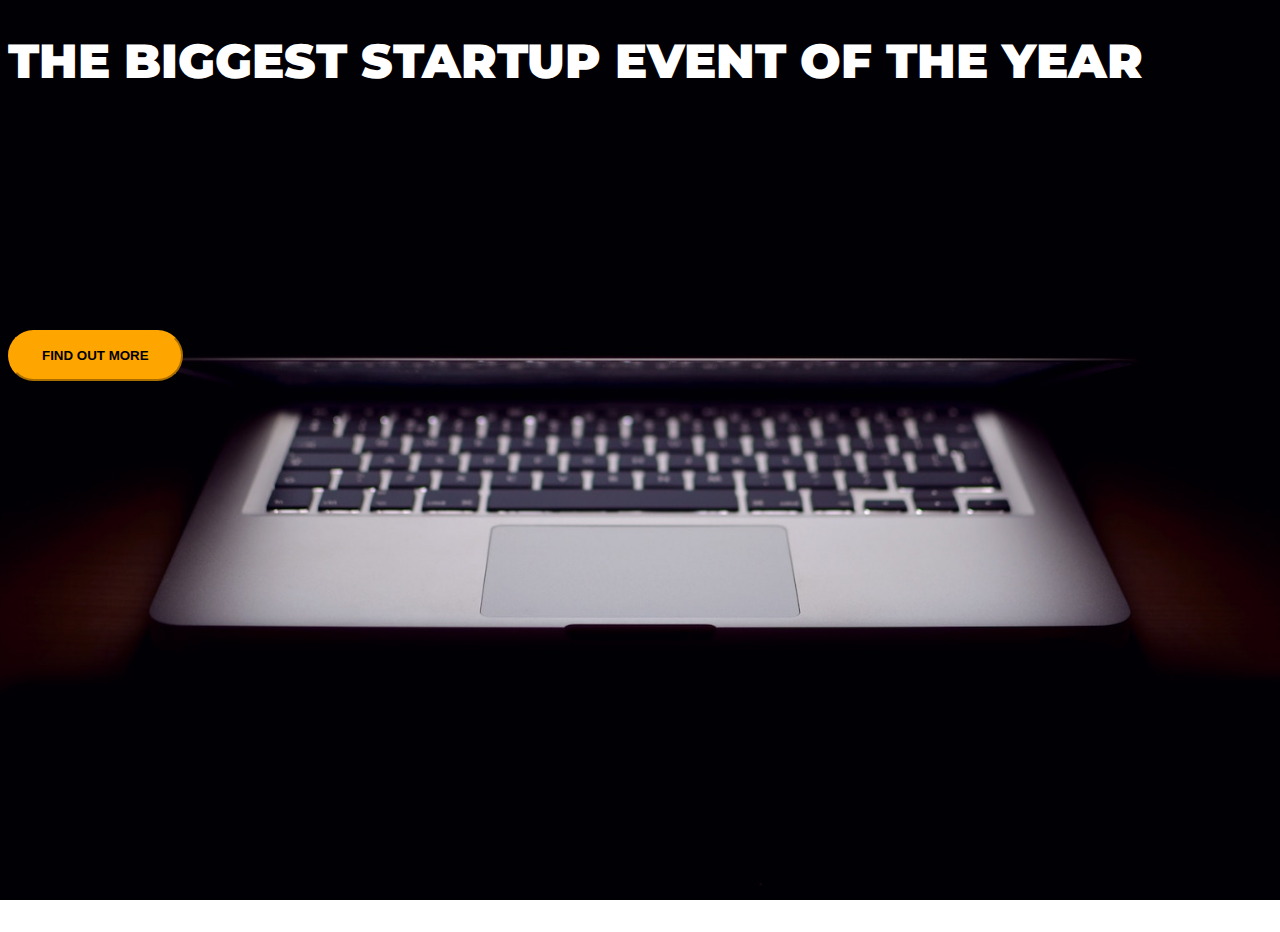
<file: Landing-Page/index.html>
<!DOCTYPE html>
<html>
  <head>
    <title>Startup</title>
    <!-- Required meta tags -->
    <meta charset="utf-8">
    <meta name="viewport" content="width=device-width, initial-scale=1, shrink-to-fit=no">
    <!-- Google Fonts -->
    <link href="https://fonts.googleapis.com/css?family=Montserrat" rel="stylesheet">

    <!-- Note that the below Bootstrap file is a specific version. If you grab the most
    current from Bootstrap website, you will see the button grow transition being a lot faster
    than in my video.  Use whichever style sheet you like best! -->
    <!-- Bootstrap CSS from a CDN. This way you don't have to include the bootstrap file yourself -->
    <link href="https://cdn.jsdelivr.net/npm/bootstrap@5.3.2/dist/css/bootstrap.min.css" rel="stylesheet" integrity="sha384-T3c6CoIi6uLrA9TneNEoa7RxnatzjcDSCmG1MXxSR1GAsXEV/Dwwykc2MPK8M2HN" crossorigin="anonymous">
    <!-- CSS only -->
    <link href="style.css" rel="stylesheet">
  </head>
  <body>
    <div class="container d-flex align-items-center h-100 justify-content-center">
      <div class="row">
        <header class="text-center col-12">
          <h1><strong>THE BIGGEST STARTUP EVENT OF THE YEAR</strong></h1>
        </header>
        <div class="buffer col-12"> </div>
        <section class="text-center col-12">
          <!-- <hr> -->
          <a href="https://mailchi.mp/78eb0cccd44b/startup-2">  
            <button class="btn btn-primary btn-xl">Find out more</button>
          </a>
        </section>
      </div>
    </div>
  </body>
</html>
</file>
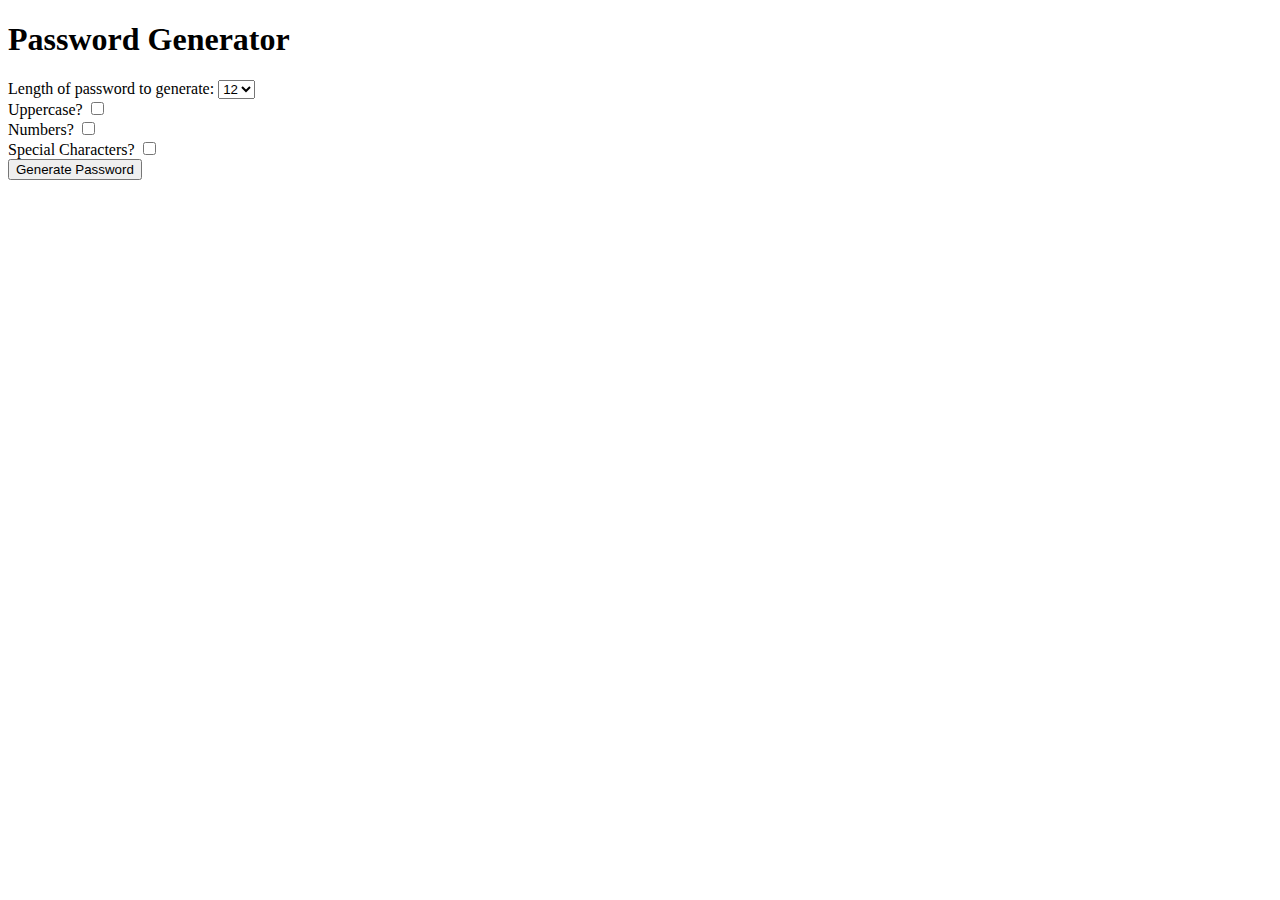
<file: Django-Password_Generator/password_generator-project/generator/templates/generator/home.html>
<!DOCTYPE html>
<html>

<link href="https://cdn.jsdelivr.net/npm/bootstrap@5.3.2/dist/css/bootstrap.min.css" rel="stylesheet" integrity="sha384-T3c6CoIi6uLrA9TneNEoa7RxnatzjcDSCmG1MXxSR1GAsXEV/Dwwykc2MPK8M2HN" crossorigin="anonymous">

<head>
    <title>Password Generator</title>
<body>
    <div class="container text-center">
        <h1>Password Generator</h1>

        <form action="{% url 'password' %}">
            Length of password to generate:
            <select name="length">
                <option value="6">6</option>
                <option value="7">7</option>
                <option value="8">8</option>
                <option value="9">9</option>
                <option value="10">10</option>
                <option value="11">11</option>
                <option value="12" selected="selected">12</option>
                <option value="13">13</option>
            </select>
            <br>

            Uppercase? <input type="checkbox" name="UPPERCASE">
            <br>

            Numbers? <input type="checkbox" name="Numbers">
            <br>

            Special Characters? <input type="checkbox" name="special">
            <br>

            <input type="submit" value="Generate Password" class="btn btn-primary">
        </form>
    </div>
</body>

</html>
</file>
<file: Landing-Page/style.css>
body,
html {
  width: 100%;
  height: 100%;
  font-family: 'Montserrat', sans-serif;
  background: url(header.jpg) no-repeat center center fixed; 
  -webkit-background-size: cover;
  -moz-background-size: cover;
  -o-background-size: cover;
  background-size: cover;
}

h1 {
  font-size: 3rem;
  color: #FFFFFF;
}

/* hr {
  border-color: red;
  border-width: 3px;
  max-width: 65px;
} */

.buffer {
  height: 13rem;
}

.btn {
  font-weight: 700;
  border-radius: 300px;
  text-transform: uppercase;
  transition: all 0.31s;
}

.btn-primary {
  background-color: orange;
  border-color: orange;
}

.btn-primary:hover {
  background-color: red;
  border-color: red;
  border-width: 4px;
  transform: scale(1.001);
}

.btn-xl {
  padding: 1rem 2rem;
}
</file>
